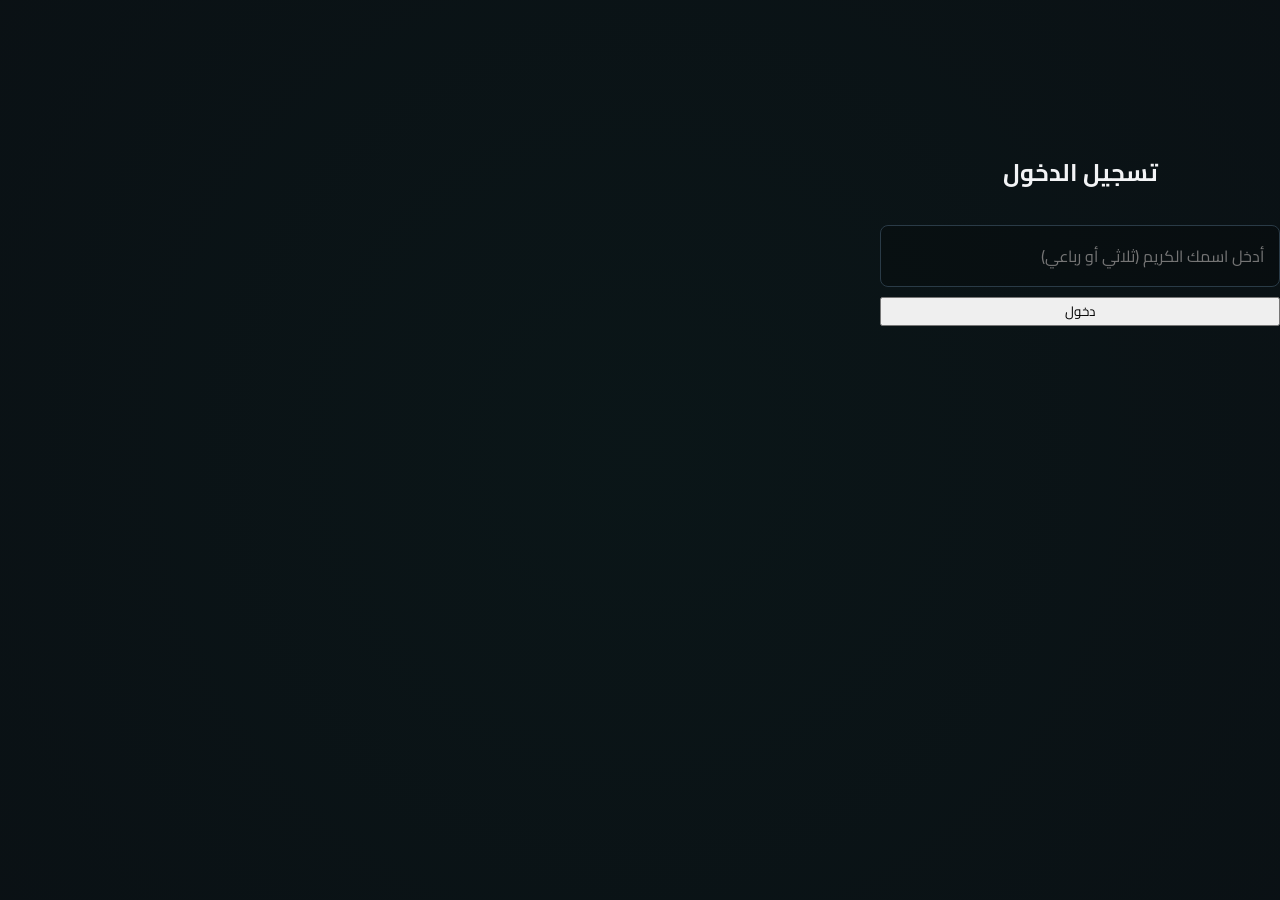
<file: login.html>
<!DOCTYPE html>
<html lang="ar" dir="rtl">
<head>
    <meta charset="UTF-8">
    <title>تسجيل الدخول</title>
    <link rel="stylesheet" href="style.css">
</head>
<body>
    <div class="card" style="text-align: center; margin-top: 150px; max-width: 400px;">
        <h2>تسجيل الدخول</h2>
        <br>
        <input type="text" id="usernameInput" placeholder="أدخل اسمك الكريم (ثلاثي أو رباعي)">
        <button onclick="login()" style="width: 100%; margin-top: 10px;">دخول</button>
    </div>

    <script>
        function login() {
            const name = document.getElementById('usernameInput').value.trim();
            if(name) {
                localStorage.setItem('username', name);
                window.location.href = '/question';
            } else {
                alert('يرجى كتابة الاسم!');
            }
        }
    </script>
</body>
</html>
</file>
<file: style.css>
@import url('https://fonts.googleapis.com/css2?family=Cairo:wght@400;600;800&display=swap');

:root {
    --bg-main: #0B1115;
    --bg-card: #151F26;
    --primary: #10B981;
    --primary-hover: #059669;
    --text-main: #F3F4F6;
    --text-muted: #9CA3AF;
    --border: #2A3B47;
    --danger: #EF4444;
}

* { margin: 0; padding: 0; box-sizing: border-box; font-family: 'Cairo', sans-serif; }
body { background-color: var(--bg-main); color: var(--text-main); direction: rtl; min-height: 100vh; display: flex; flex-direction: column; }

/* تأثير الخلفية العام */
body::before {
    content: ''; position: fixed; top: -50%; left: -50%; width: 200%; height: 200%;
    background: radial-gradient(circle at center, rgba(16, 185, 129, 0.03) 0%, transparent 60%);
    z-index: -1; pointer-events: none;
}

/* الحاويات العامة (Cards) */
.glass-card {
    background: var(--bg-card); border: 1px solid var(--border);
    border-radius: 16px; padding: 30px; box-shadow: 0 10px 30px rgba(0,0,0,0.3);
}

/* الأزرار والمدخلات */
.btn {
    background: var(--primary); color: #fff; border: none; padding: 12px 24px;
    border-radius: 8px; font-weight: 600; cursor: pointer; transition: 0.3s;
    display: inline-flex; align-items: center; justify-content: center; gap: 8px; font-size: 1rem;
}
.btn:hover { background: var(--primary-hover); transform: translateY(-2px); box-shadow: 0 4px 15px rgba(16,185,129,0.3); }
.btn-danger { background: var(--danger); }
.btn-danger:hover { background: #DC2626; box-shadow: 0 4px 15px rgba(239,68,68,0.3); }

input[type="text"], textarea {
    width: 100%; padding: 15px; border-radius: 8px; border: 1px solid var(--border);
    background: rgba(0,0,0,0.2); color: var(--text-main); font-size: 1rem;
    transition: 0.3s; outline: none;
}
input[type="text"]:focus, textarea:focus { border-color: var(--primary); box-shadow: 0 0 0 3px rgba(16,185,129,0.1); }
textarea { resize: vertical; min-height: 120px; }

/* منطقة رفع الصورة الاحترافية */
.upload-area {
    border: 2px dashed var(--border); border-radius: 12px; padding: 20px;
    text-align: center; cursor: pointer; transition: 0.3s; position: relative;
    background: rgba(0,0,0,0.1); display: flex; flex-direction: column; align-items: center; justify-content: center; gap: 10px;
}
.upload-area:hover, .upload-area.dragover { border-color: var(--primary); background: rgba(16,185,129,0.05); }
.upload-area i { font-size: 2rem; color: var(--primary); }
.upload-area span { color: var(--text-muted); font-size: 0.9rem; }
.image-preview { max-width: 100%; max-height: 150px; border-radius: 8px; display: none; object-fit: contain; }

/* القائمة الجانبية (Navbar & Sidebar) */
.navbar {
    padding: 20px 5%; display: flex; justify-content: space-between; align-items: center;
    border-bottom: 1px solid var(--border); background: var(--bg-card);
}
.logo { font-size: 1.5rem; font-weight: 800; color: var(--primary); text-decoration: none; display: flex; align-items: center; gap: 10px; }
.nav-links { display: flex; gap: 20px; }
.nav-links a { color: var(--text-muted); text-decoration: none; font-weight: 600; transition: 0.3s; }
.nav-links a:hover, .nav-links a.active { color: var(--primary); }

/* شاشة الحظر الصارمة */
.banned-overlay {
    position: fixed; inset: 0; background: rgba(0,0,0,0.95); z-index: 9999;
    display: flex; justify-content: center; align-items: center; padding: 20px;
}
.banned-card {
    background: var(--bg-card); border: 2px solid var(--danger); border-radius: 20px;
    padding: 40px; text-align: center; max-width: 450px; width: 100%;
}
.banned-card h1 { color: var(--danger); margin: 15px 0; font-size: 2rem; }
.banned-card .ban-icon { font-size: 4rem; line-height: 1; }
.fb-btn {
    display: inline-block; margin-top: 20px; background: #1877F2; color: white;
    padding: 12px 25px; border-radius: 8px; text-decoration: none; font-weight: bold; transition: 0.3s;
}
.fb-btn:hover { background: #166FE5; }

/* صفحة الخطأ 404 */
.error-page { text-align: center; margin: auto; padding: 40px; }
.error-page h1 { font-size: 6rem; color: var(--primary); margin-bottom: 10px; line-height: 1; }
.error-page p { color: var(--text-muted); font-size: 1.2rem; margin-bottom: 30px; }

/* الأسئلة والردود */
.question-item { margin-bottom: 20px; }
.admin-reply {
    background: rgba(16,185,129,0.05); border-right: 4px solid var(--primary);
    padding: 15px; border-radius: 0 8px 8px 0; margin-top: 15px;
}
.post-meta { font-size: 0.85rem; color: var(--text-muted); margin-bottom: 10px; display: flex; justify-content: space-between; }
img.attached-img { max-width: 100%; border-radius: 8px; margin-top: 10px; border: 1px solid var(--border); }
</file>
